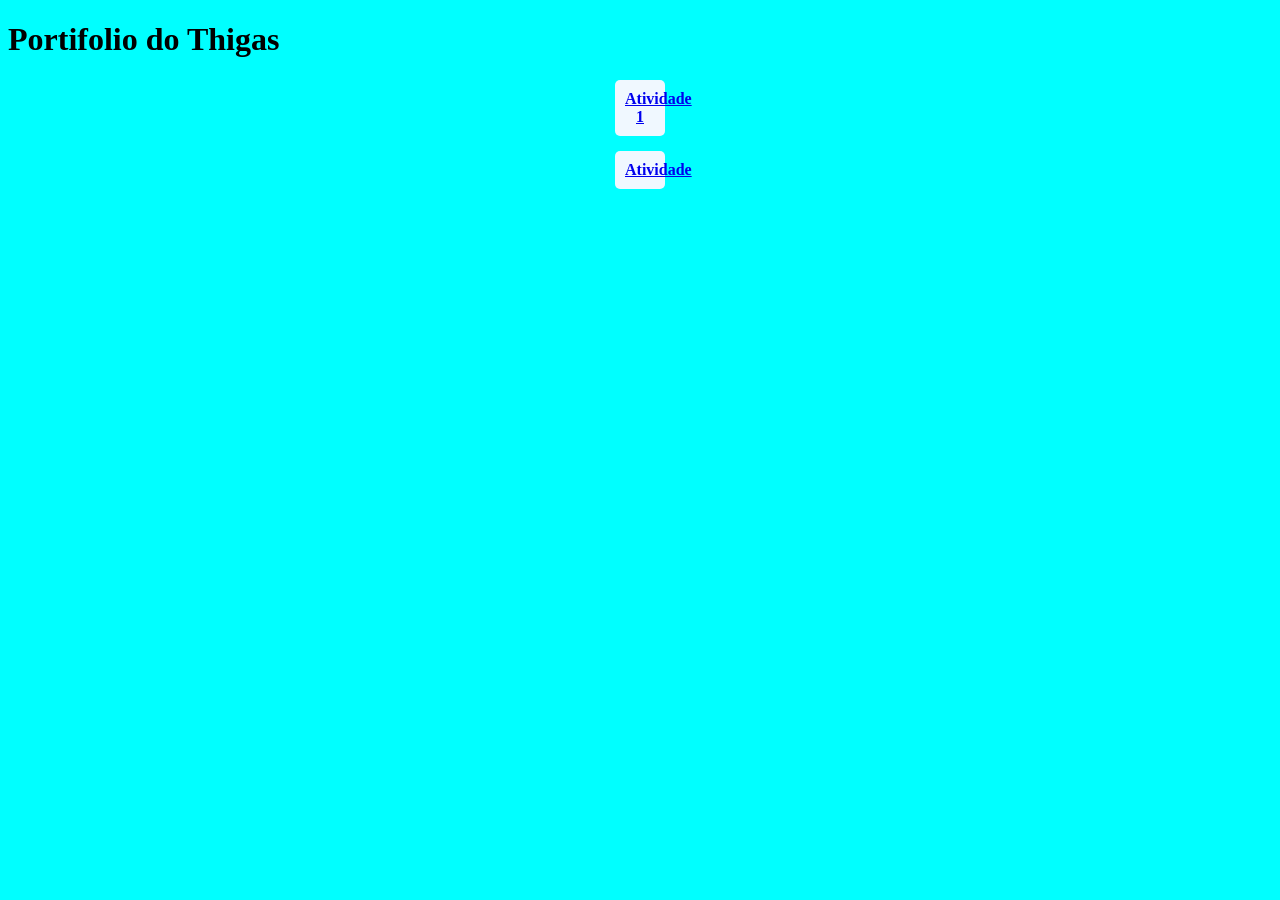
<file: index.html>
<!DOCTYPE html>
<html lang="en">
<head>
    <meta charset="UTF-8">
    <meta name="viewport" content="width=device-width, initial-scale=1.0">
    <title>Portifólio</title>
<link rel="stylesheet" href="style.css">

</head>
<body>
     <h1>Portifolio do Thigas</h1>
     <a href="###"><p>Atividade 1</p></a>
     <a href="###"><p>Atividade</p></a>
<head>

</head>



</body>
</html>
</file>
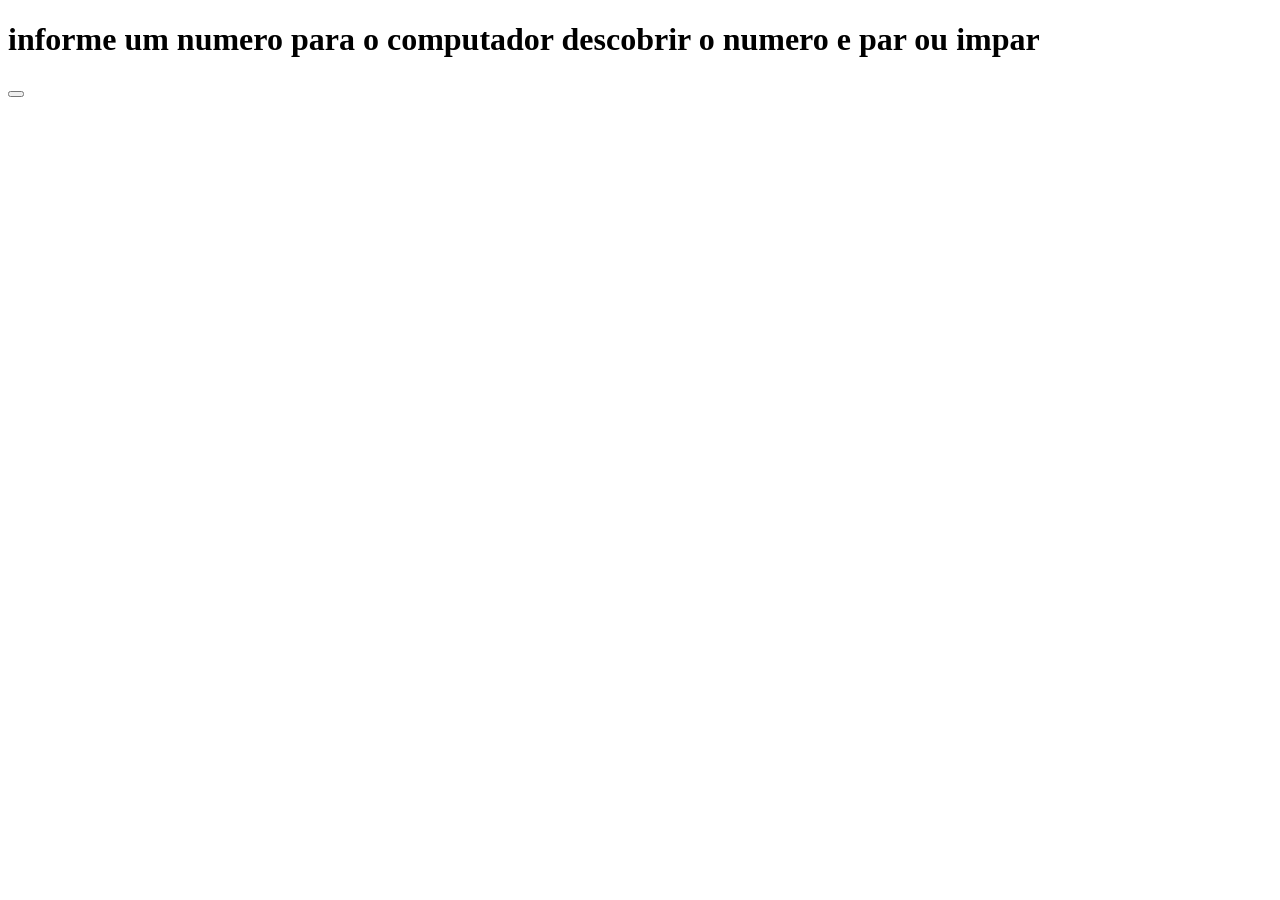
<file: atividade4/parouimpar.html>
<!DOCTYPE html>
<html lang="en">
<head>
    <meta charset="UTF-8">
    <meta name="viewport" content="width=device-width, initial-scale=1.0">
    <title>Document</title>
</head>
<body>
    <h1>informe um numero para o computador descobrir o numero e par ou impar</h1>

    <button onclick="parou"></button>

</body>
</html>
</file>
<file: style.css>
body{
    background-color: aqua;
}
main{
    background-color: antiquewhite;
}
a p {
    background-color: aliceblue;
    width: 30px;
    padding: 10px;
    font-weight: bold;
    border-radius: 5px;
    text-align: center;
    margin: 15px auto;
    transition: 0.5 all;
}
a p:hover{
    background-color: blueviolet;
    transform: scale(1.5);
    transform: rotate(45deg);
    border-style: solid;
}
</file>
